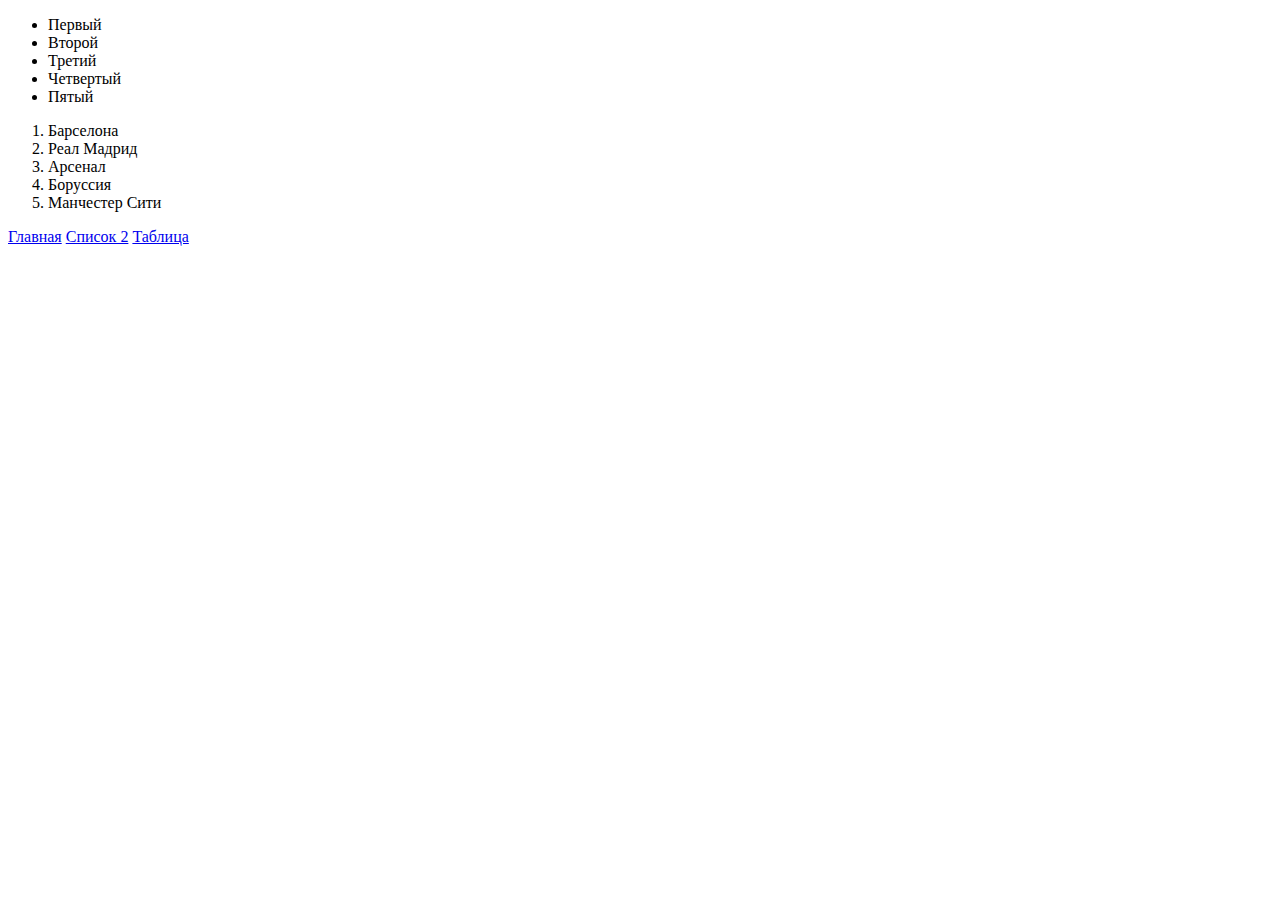
<file: list.html>
<!DOCTYPE html>
<html lang="en">
<head>
  <meta charset="UTF-8">
  <meta http-equiv="X-UA-Compatible" content="IE=edge">
  <meta name="viewport" content="width=device-width, initial-scale=1.0">
  <title>Document</title>
</head>
<body>
  <div class="mark__list">
    <ul>
      <li>Первый</li>
      <li>Второй</li>
      <li>Третий</li>
      <li>Четвертый</li>
      <li>Пятый</li>
    </ul>
  </div>

  <div class="number__list">
    <ol>
      <li>Барселона</li>
      <li>Реал Мадрид</li>
      <li>Арсенал</li>
      <li>Боруссия</li>
      <li>Манчестер Сити</li>
    </ol>
  </div>

  <div class="links">
    <a href="index.html">Главная</a>
    <a href="list2.html">Список 2</a>
    <a href="table.html">Таблица</a>
  </div>
</body>
</html>
</file>
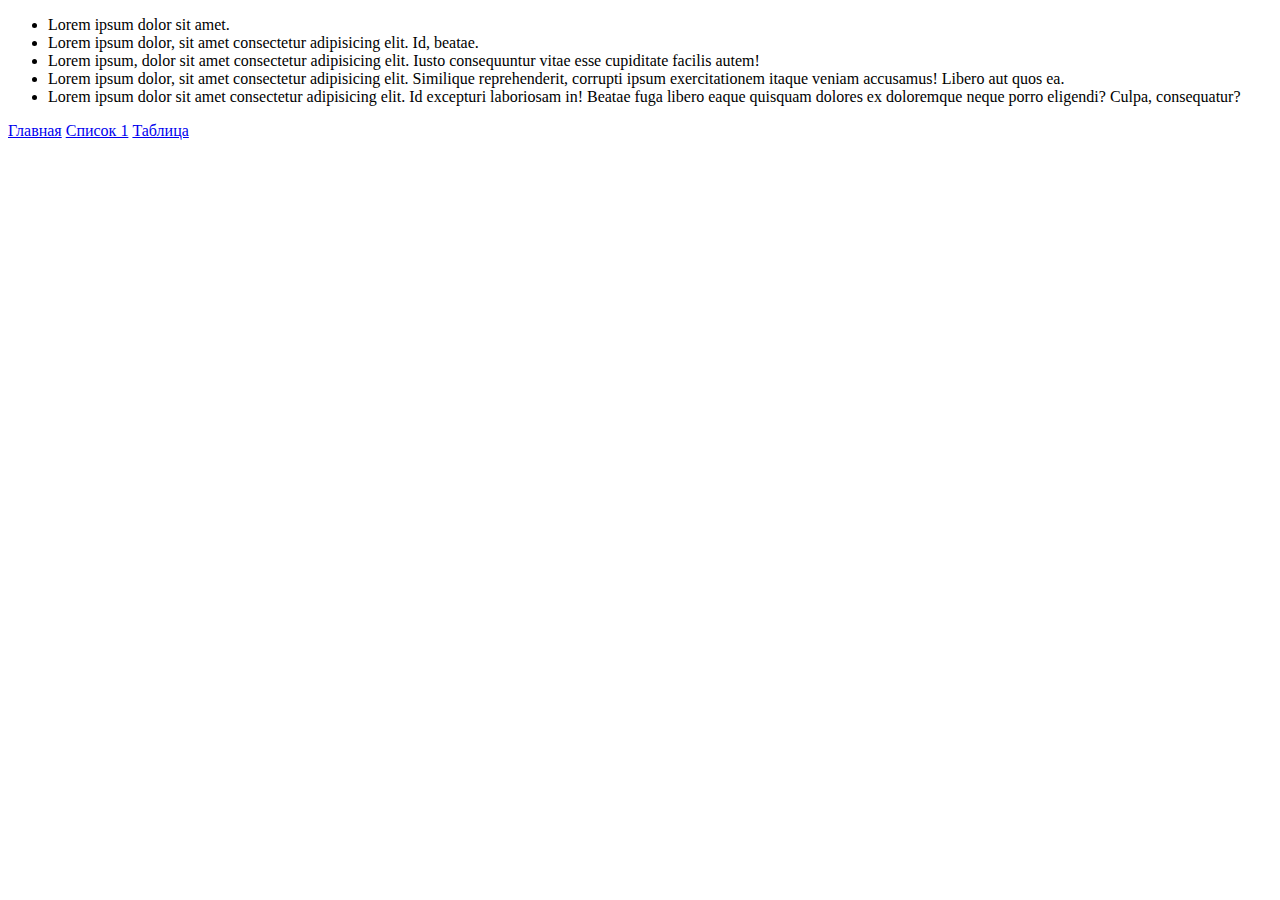
<file: list2.html>
<!DOCTYPE html>
<html lang="en">
<head>
  <meta charset="UTF-8">
  <meta http-equiv="X-UA-Compatible" content="IE=edge">
  <meta name="viewport" content="width=device-width, initial-scale=1.0">
  <title>Document</title>
</head>
<body>
  <div class="list">
    <ul>
      <li>Lorem ipsum dolor sit amet.</li>
      <li>Lorem ipsum dolor, sit amet consectetur adipisicing elit. Id, beatae.</li>
      <li>Lorem ipsum, dolor sit amet consectetur adipisicing elit. Iusto consequuntur vitae esse cupiditate facilis autem!</li>
      <li>Lorem ipsum dolor, sit amet consectetur adipisicing elit. Similique reprehenderit, corrupti ipsum exercitationem itaque veniam accusamus! Libero aut quos ea.</li>
      <li>Lorem ipsum dolor sit amet consectetur adipisicing elit. Id excepturi laboriosam in! Beatae fuga libero eaque quisquam dolores ex doloremque neque porro eligendi? Culpa, consequatur?</li>
    </ul>
  </div>

  <div class="links">
    <a href="index.html">Главная</a>
    <a href="list.html">Список 1</a>
    <a href="table.html">Таблица</a>
  </div>
</body>
</html>
</file>
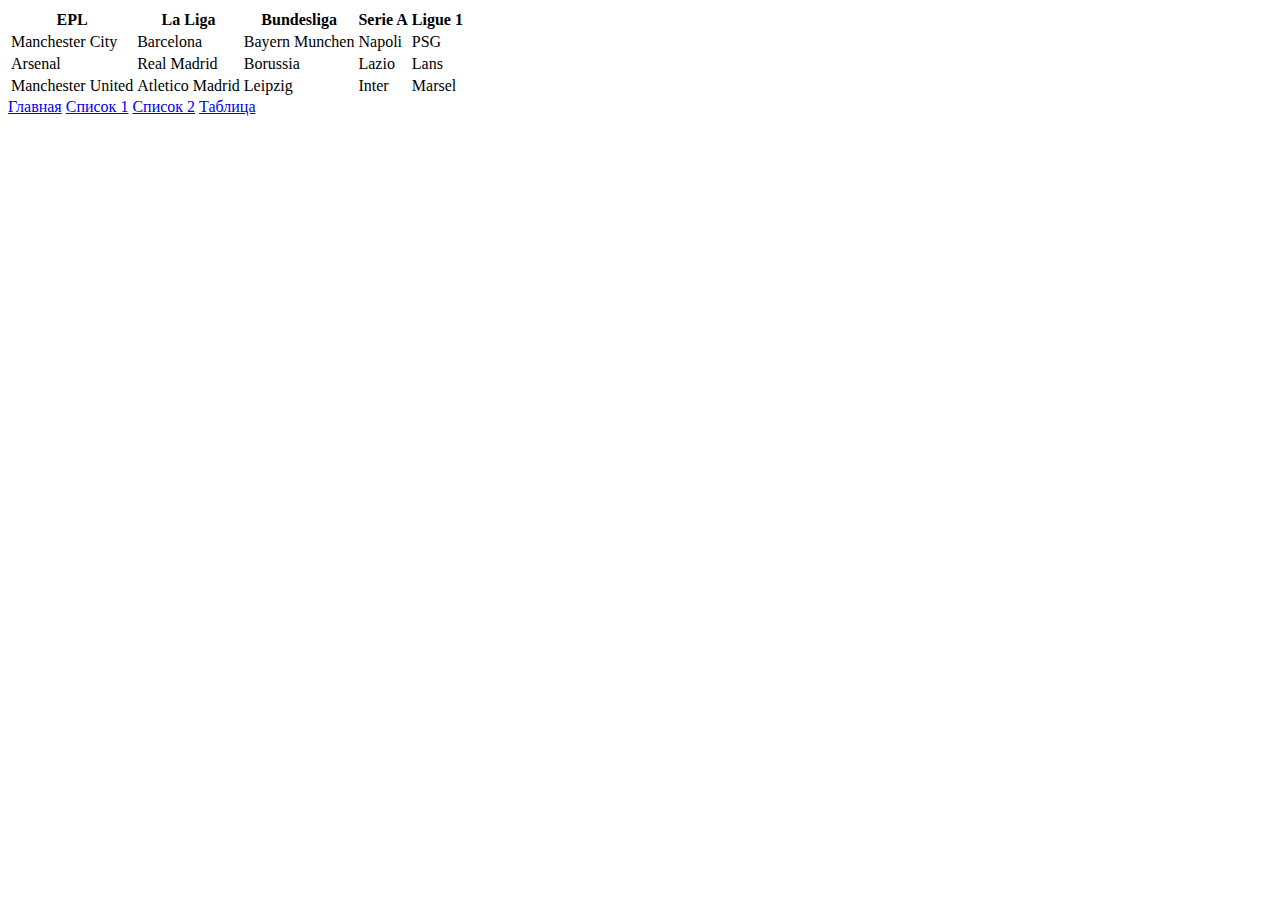
<file: table.html>
<!DOCTYPE html>
<html lang="en">
<head>
  <meta charset="UTF-8">
  <meta http-equiv="X-UA-Compatible" content="IE=edge">
  <meta name="viewport" content="width=device-width, initial-scale=1.0">
  <title>Document</title>
</head>
<body>
  <table>
    <thead>
      <tr>
        <th>EPL</th>
        <th>La Liga</th>
        <th>Bundesliga</th>
        <th>Serie A</th>
        <th>Ligue 1</th>
      </tr>
    </thead>
      
    <tbody>
      <tr>
        <td>Manchester City</td>
        <td>Barcelona</td>
        <td>Bayern Munchen</td>
        <td>Napoli</td>
        <td>PSG</td>
      </tr>
      <tr>
        <td>Arsenal</td>
        <td>Real Madrid</td>
        <td>Borussia</td>
        <td>Lazio</td>
        <td>Lans</td>
      </tr>
      <tr>
        <td>Manchester United</td>
        <td>Atletico Madrid</td>
        <td>Leipzig</td>
        <td>Inter</td>
        <td>Marsel</td>
      </tr>
    </tbody>
  </table>

  <div class="links">
    <a href="index.html">Главная</a>
    <a href="list.html">Список 1</a>
    <a href="list2.html">Список 2</a>
    <a href="table.html">Таблица</a>
  </div>
</body>
</html>
</file>
